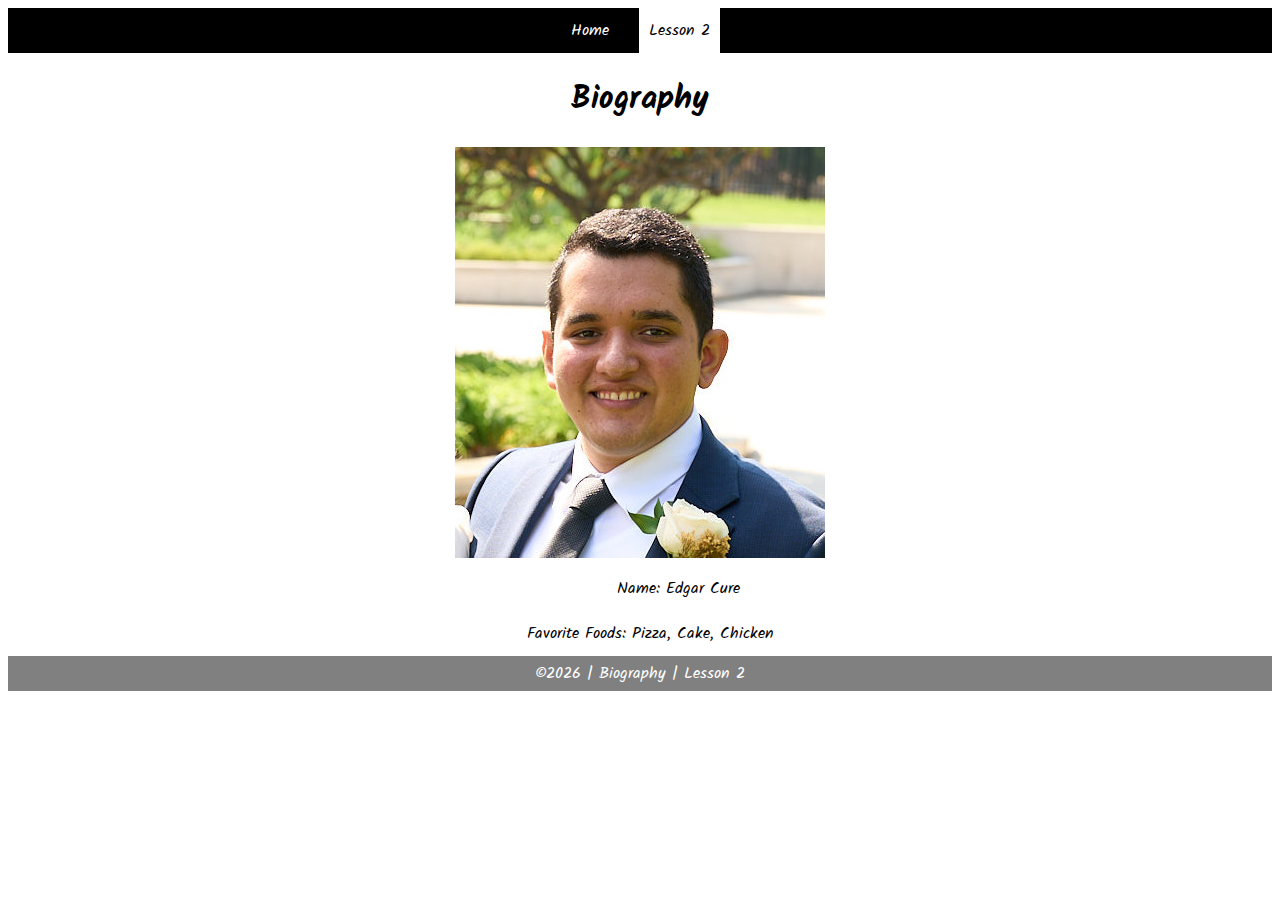
<file: task2.html>
<!DOCTYPE html>
<html lang="en">

<head>
    <meta charset="UTF-8">
    <meta name="viewport" content="width=device-width, initial-scale=1.0">
    <meta http-equiv="X-UA-Compatible" content="ie=edge">
    <title>Biography | Lesson 2</title>
    <link href="https://fonts.googleapis.com/css?family=Kalam&display=swap" rel="stylesheet">
    <link rel="stylesheet" href="styles/main.css">
</head>

<body>
    <nav>
        <ul id="menu">
            <li><a id="toggleMenu">&equiv;</a></li>
            <li><a href="#">Home</a></li>
            <li><a href="#" class="active">Lesson 2</a></li>
        </ul>
    </nav>
    <header>
        <h1>Biography</h1>
        <img src="images/placeholder.png" alt="Photo">
    </header>
    <main>
        <section>
            <div>
                <label>Name:</label>
                <span id="name"></span>
            </div>
            <div>
                <label>Favorite Foods:</label>
                <span id="food"></span>
            </div>
        </section>
    </main>
    <footer>
        &copy;<span id="year"></span> | Biography | Lesson 2
    </footer>
    <script src="scripts/main.js"></script>
    <script src="scripts/task2.js"></script>
</body>

</html>
</file>
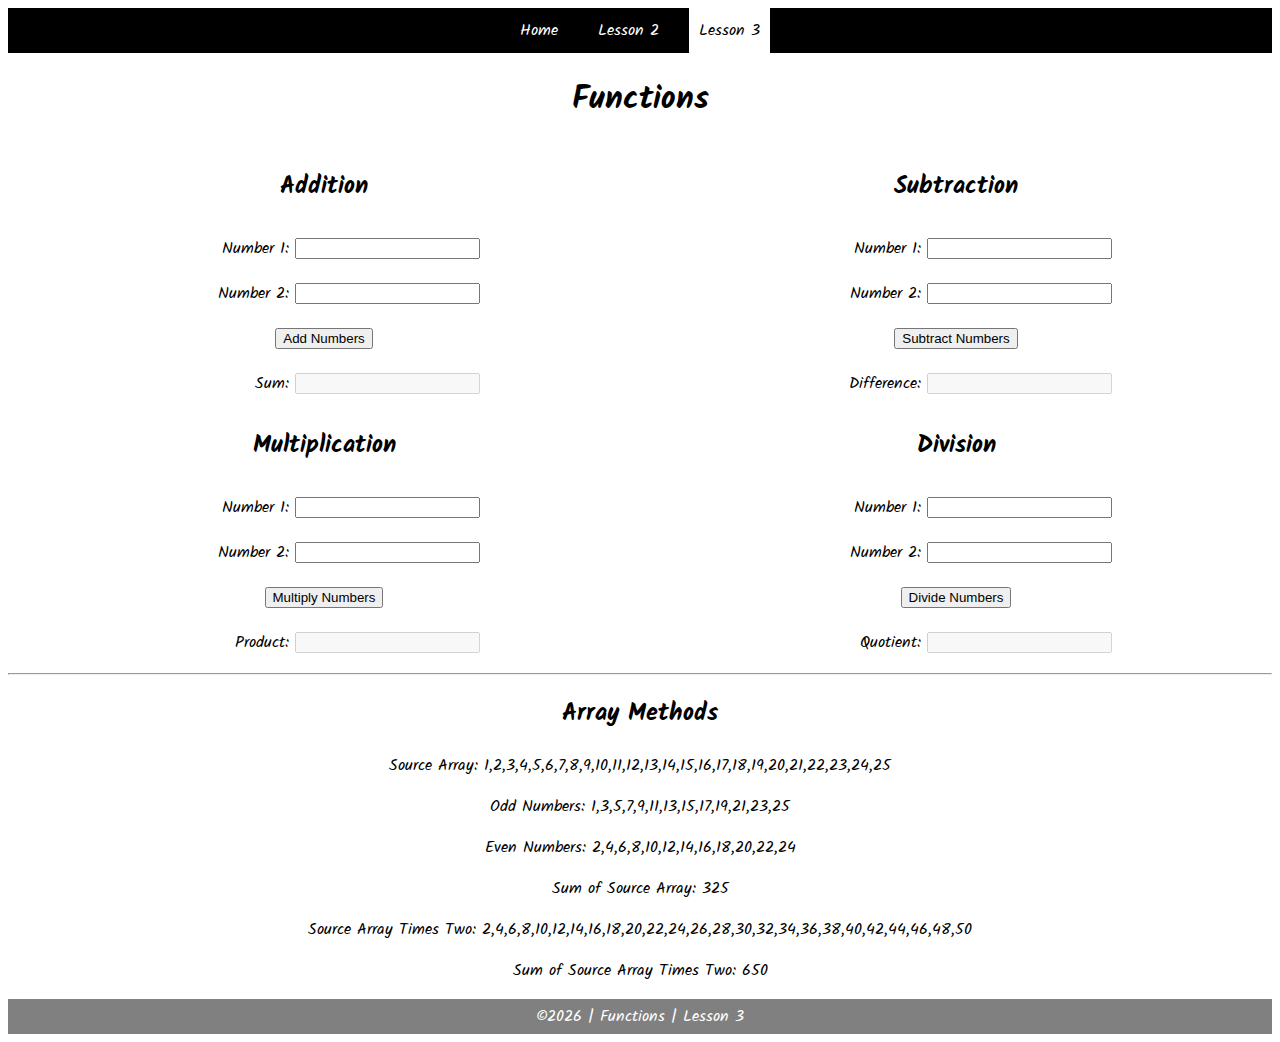
<file: week03/task3.html>
<!DOCTYPE html>
<html lang="en">

<head>
    <meta charset="UTF-8">
    <meta name="viewport" content="width=device-width, initial-scale=1.0">
    <meta http-equiv="X-UA-Compatible" content="ie=edge">
    <title>CSE 121b: Week 03 | Sample Solution</title>
    <link href="https://fonts.googleapis.com/css?family=Kalam&display=swap" rel="stylesheet">
    <link rel="stylesheet" href="styles/main.css">
</head>

<body>
    <nav>
        <ul id="menu">
            <li><a id="toggleMenu">&equiv;</a></li>
            <li><a href="#">Home</a></li>
            <li><a href="#">Lesson 2</a></li>
            <li><a href="#" class="active">Lesson 3</a></li>
        </ul>
    </nav>
    <header>
        <h1>Functions</h1>
    </header>
    <main>
        <section id="functions">
            <article>
                <h2>Addition</h2>
                <div>
                    <label for="addend1">Number 1:</label>
                    <input type="text" id="addend1" name="addend1">
                </div>
                <div>
                    <label for="addend2">Number 2:</label>
                    <input type="text" id="addend2" name="addend2">
                </div>
                <div>
                    <input type="button" id="addNumbers" value="Add Numbers">
                </div>
                <div>
                    <label for="sum">Sum:</label>
                    <input type="text" id="sum" name="sum" disabled>
                </div>
            </article>
            <article>
                <h2>Subtraction</h2>
                <div>
                    <label for="minuend">Number 1:</label>
                    <input type="text" id="minuend" name="minuend">
                </div>
                <div>
                    <label for="subtrahend">Number 2:</label>
                    <input type="text" id="subtrahend" name="subtrahend">
                </div>
                <div>
                    <input type="button" id="subtractNumbers" value="Subtract Numbers">
                </div>
                <div>
                    <label for="difference">Difference:</label>
                    <input type="text" id="difference" name="difference" disabled>
                </div>
            </article>
            <article>
                <h2>Multiplication</h2>
                <div>
                    <label for="factor1">Number 1:</label>
                    <input type="text" id="factor1" name="factor1">
                </div>
                <div>
                    <label for="factor2">Number 2:</label>
                    <input type="text" id="factor2" name="factor2">
                </div>
                <div>
                    <input type="button" id="multiplyNumbers" value="Multiply Numbers">
                </div>
                <div>
                    <label for="product">Product:</label>
                    <input type="text" id="product" name="product" disabled>
                </div>
            </article>
            <article>
                <h2>Division</h2>
                <div>
                    <label for="dividend">Number 1:</label>
                    <input type="text" id="dividend" name="dividend">
                </div>
                <div>
                    <label for="divisor">Number 2:</label>
                    <input type="text" id="divisor" name="divisor">
                </div>
                <div>
                    <input type="button" id="divideNumbers" value="Divide Numbers">
                </div>
                <div>
                    <label for="quotient">Quotient:</label>
                    <input type="text" id="quotient" name="quotient" disabled>
                </div>
            </article>
        </section>
        <hr>
        <section>
            <h2>Array Methods</h2>
            <p>
                Source Array: <span id="array"></span>
            </p>
            <p>
                Odd Numbers: <span id="odds"></span>
            </p>
            <p>
                Even Numbers: <span id="evens"></span>
            </p>
            <p>
                Sum of Source Array: <span id="sumOfArray"></span>
            </p>
            <p>
                Source Array Times Two: <span id="multiplied"></span>
            </p>
            <p>
                Sum of Source Array Times Two: <span id="sumOfMultiplied"></span>
            </p>
        </section>
    </main>
    <footer>
        &copy;<span id="year"></span> | Functions | Lesson 3
    </footer>
    <script src="scripts/main.js"></script>
    <script src="scripts/task3.js"></script>
</body>

</html>
</file>
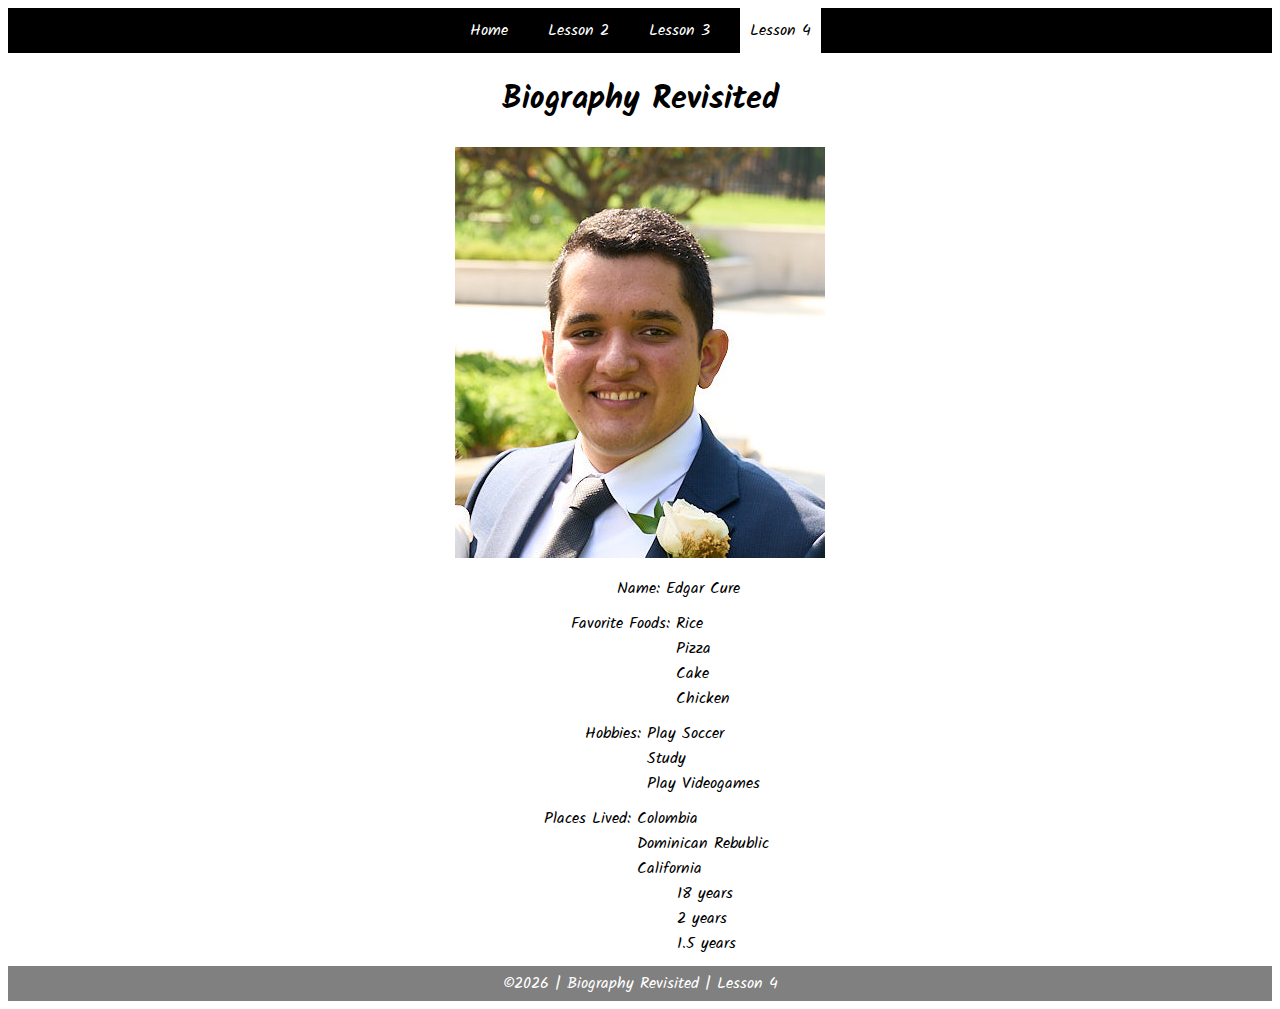
<file: week04/task4.html>
<!DOCTYPE html>
<html lang="en">

<head>
	<meta charset="UTF-8">
	<meta name="viewport" content="width=device-width, initial-scale=1.0">
	<meta http-equiv="X-UA-Compatible" content="ie=edge">
	<title>CSE 121b: Week 04 | Sample Solution</title>
	<link href="https://fonts.googleapis.com/css?family=Kalam&display=swap" rel="stylesheet">
	<link rel="stylesheet" href="styles/main.css">
</head>

<body>
    <nav>
        <ul id="menu">
            <li><a id="toggleMenu">&equiv;</a></li>
            <li><a href="#">Home</a></li>
            <li><a href="#">Lesson 2</a></li>
            <li><a href="#">Lesson 3</a></li>
            <li><a href="#" class="active">Lesson 4</a></li>
        </ul>
    </nav>
    <header>
        <h1>Biography Revisited</h1>
        <img id="photo" src="images/placeholder.png" alt="Photo">
    </header>
    <main>
        <section>
            <div>
                <label>Name:</label>
                <span id="name"></span>
            </div>
            <div>
                <label>Favorite Foods:</label>
                <ul id="favorite-foods"></ul>
            </div>
            <div>
                <label>Hobbies:</label>
                <ul id="hobbies"></ul>
            </div>
            <div>
                <label>Places Lived:</label>
                <dl id="places-lived"></dl>
            </div>
        </section>
    </main>
	<footer>
        &copy;<span id="year"></span> | Biography Revisited | Lesson 4
    </footer>
    <script src="scripts/main.js"></script>
    <script src="scripts/task4.js"></script>
</body>

</html>
</file>
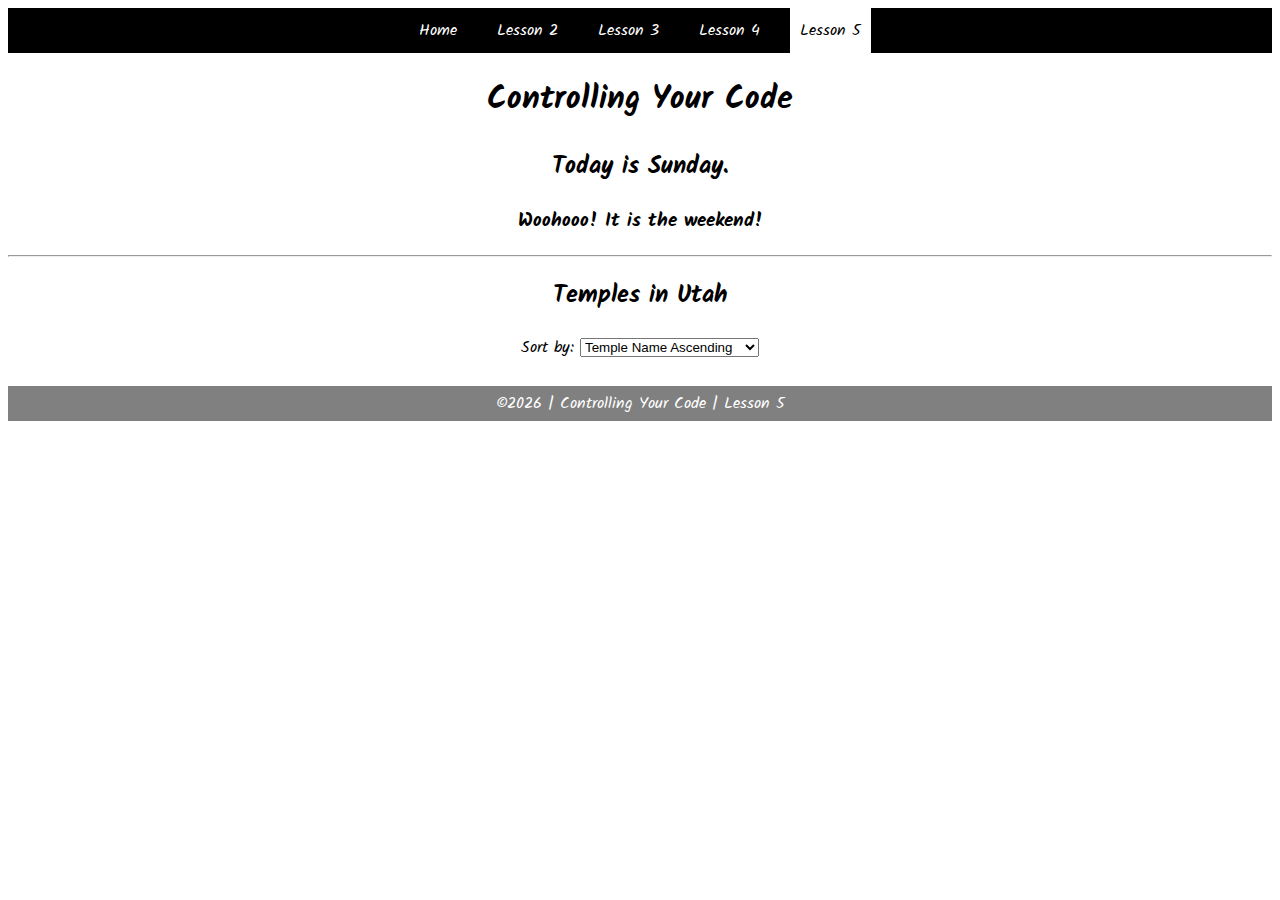
<file: week05/task5.html>
<!DOCTYPE html>
<html lang="en">

<head>
    <meta charset="UTF-8">
    <meta name="viewport" content="width=device-width, initial-scale=1.0">
    <meta http-equiv="X-UA-Compatible" content="ie=edge">
    <title>CSE 121b: Week 05 | Sample Solution</title>
    <link href="https://fonts.googleapis.com/css?family=Kalam&display=swap" rel="stylesheet">
    <link rel="stylesheet" href="styles/main.css">
</head>

<body>
    <nav>
        <ul id="menu">
            <li><a id="toggleMenu">&equiv;</a></li>
            <li><a href="#">Home</a></li>
            <li><a href="#">Lesson 2</a></li>
            <li><a href="#">Lesson 3</a></li>
            <li><a href="#">Lesson 4</a></li>
            <li><a href="#" class="active">Lesson 5</a></li>
        </ul>
    </nav>
    <header>
        <h1>Controlling Your Code</h1>
    </header>
    <main>
        <section>
            <h2>
                Today is <span id="message2"></span>.
            </h2>
            <h3>
                <span id="message1"></span>
            </h3>
        </section>
        <hr>
        <section>
            <h2>Temples in Utah</h2>
            <p>
                Sort by: 
                <select id="sortBy">
                    <option value="templeNameAscending">Temple Name Ascending</option>
                    <option value="templeNameDescending">Temple Name Descending</option>
                </select>
            </p>
            <div id="temples">
            </div>
        </section>
    </main>
    <footer>
        &copy;<span id="year"></span> | Controlling Your Code | Lesson 5
    </footer>
    <script src="scripts/main.js"></script>
    <script src="scripts/task5.js"></script>
</body>

</html>
</file>
<file: styles/main.css>
/* HTML Selectors */
body {
    font-family: 'Kalam', cursive;
}

div {
    margin: 10px;
    text-align: center;
}

footer {
    background-color: gray;
    color: white;
    padding: 5px;
    text-align: center;
}

header {
    margin: auto;
    text-align: center;
}

label {
    display: inline-block;
    min-width: 120px;
    text-align: right;
}

main {
    display: flex;
    justify-content: center;
}

nav {
    background-color: black;
    color: white;
}

nav ul {
    display: flex;
    flex-direction: column;
    justify-content: center;
    align-content: space-around;
    margin: 0;
    padding: 0;
}

nav ul li:first-child {
    display: block;
}

nav ul li {
    display: none;
    list-style: none;
    margin: 10px;
}

nav ul li a {
    color: white;
    display: block;
    padding: 10px;
    text-decoration: none;
}
nav ul li a:hover {
    background-color: #efefef;
    color: black;
}

section {
    display: flex;
    flex-direction: column;
    align-items: center;
}

/* Class Selectors */
.active {
    background-color: white;
    color: black;
}

.open li {
    display: block;
}

/* ID Selectors */

/* Media Queries */
@media only screen and (min-width: 32.5em) {
    nav ul {
        flex-direction: row;
    }
    
    nav ul li:first-child {
        display: none;
    }

    nav ul li {
        display: inline;
        margin: 0 10px;
    }
}
</file>
<file: week03/styles/main.css>
/* HTML Selectors */
article {
    display: flex;
    flex-direction: column;
    align-items: center;
}

body {
    font-family: 'Kalam', cursive;
}

div {
    margin: 10px;
    text-align: center;
}

footer {
    background-color: gray;
    color: white;
    padding: 5px;
    text-align: center;
}

header {
    margin: auto;
    text-align: center;
}

label {
    display: inline-block;
    min-width: 120px;
    text-align: right;
}

nav {
    background-color: black;
    color: white;
}

nav ul {
    display: flex;
    flex-direction: column;
    justify-content: center;
    align-content: space-around;
    margin: 0;
    padding: 0;
}

nav ul li:first-child {
    display: block;
}

nav ul li {
    display: none;
    list-style: none;
    margin: 10px;
}

nav ul li a {
    color: white;
    display: block;
    padding: 10px;
    text-decoration: none;
}
nav ul li a:hover {
    background-color: #efefef;
    color: black;
}

section {
    text-align: center;
}


/* Class Selectors */
.active {
    background-color: white;
    color: black;
}

.open li {
    display: block;
}

/* ID Selectors */
#functions {
    display: grid;
    grid-template-columns: 1fr;
}

/* media queries */
@media only screen and (min-width: 32.5em) {
    nav ul {
        flex-direction: row;
    }
    
    nav ul li:first-child {
        display: none;
    }

    nav ul li {
        display: inline;
        margin: 0 10px;
    }

    #functions {
        grid-template-columns: 1fr 1fr;
    }
}
</file>
<file: week04/styles/main.css>
/* HTML Selectors */
body {
    font-family: 'Kalam', cursive;
}

div {
    margin: 10px;
    text-align: center;
}

footer {
    background-color: gray;
    color: white;
    padding: 5px;
    text-align: center;
}

header {
    margin: auto;
    text-align: center;
}

label {
    display: inline-block;
    min-width: 120px;
    text-align: right;
}

nav {
    background-color: black;
    color: white;
}

nav ul {
    display: flex;
    flex-direction: column;
    justify-content: center;
    align-content: space-around;
    margin: 0;
    padding: 0;
}

nav ul li:first-child {
    display: block;
}

nav ul li {
    display: none;
    list-style: none;
    margin: 10px;
}

nav ul li a {
    color: white;
    display: block;
    padding: 10px;
    text-decoration: none;
}
nav ul li a:hover {
    background-color: #efefef;
    color: black;
}

/* Class Selectors */
.active {
    background-color: white;
    color: black;
}

.open li {
    display: block;
}

/* ID Selectors */
#favorite-foods, #hobbies, #places-lived {
    margin: 0;
    padding: 0;
    list-style: none;
    display: inline-block;
    text-align: left;
    vertical-align: top;
}

/* Media Queries */
@media only screen and (min-width: 32.5em) {
    nav ul {
        flex-direction: row;
    }
    
    nav ul li:first-child {
        display: none;
    }

    nav ul li {
        display: inline;
        margin: 0 10px;
    }
}
</file>
<file: week05/styles/main.css>
/* HTML Selectors */
article {
    margin: 10px;
}

body {
    font-family: 'Kalam', cursive;
}

div {
    margin: 10px;
    text-align: center;
}

footer {
    background-color: gray;
    color: white;
    padding: 5px;
    text-align: center;
}

header {
    margin: auto;
    text-align: center;
}

img {
    width: 80%;
}

label {
    display: inline-block;
    min-width: 120px;
    text-align: right;
}

main {
    text-align: center;
}

nav {
    background-color: black;
    color: white;
}

nav ul {
    display: flex;
    flex-direction: column;
    justify-content: center;
    align-content: space-around;
    margin: 0;
    padding: 0;
}

nav ul li:first-child {
    display: block;
}

nav ul li {
    display: none;
    list-style: none;
    margin: 10px;
}

nav ul li a {
    color: white;
    display: block;
    padding: 10px;
    text-decoration: none;
}
nav ul li a:hover {
    background-color: #efefef;
    color: black;
}

section {
    /* display: flex;
    flex-direction: column;
    align-items: center; */
}


/* Class Selectors */
.active {
    background-color: white;
    color: black;
}

.open li {
    display: block;
}

/* ID Selectors */
#favorite-foods, #hobbies, #places-lived {
    margin: 0;
    padding: 0;
    list-style: none;
    display: inline-block;
    text-align: left;
    vertical-align: top;
}

#temples {
    display: grid;
    grid-template-columns: 1fr;
}

/* Media Queries */
@media only screen and (min-width: 32.5em) {
    nav ul {
        flex-direction: row;
    }
    
    nav ul li:first-child {
        display: none;
    }

    nav ul li {
        display: inline;
        margin: 0 10px;
    }

    #temples {
        grid-template-columns: 1fr 1fr;
    }
}

@media only screen and (min-width: 64em) {
    #temples {
        grid-template-columns: 1fr 1fr 1fr;
    }
}
</file>
